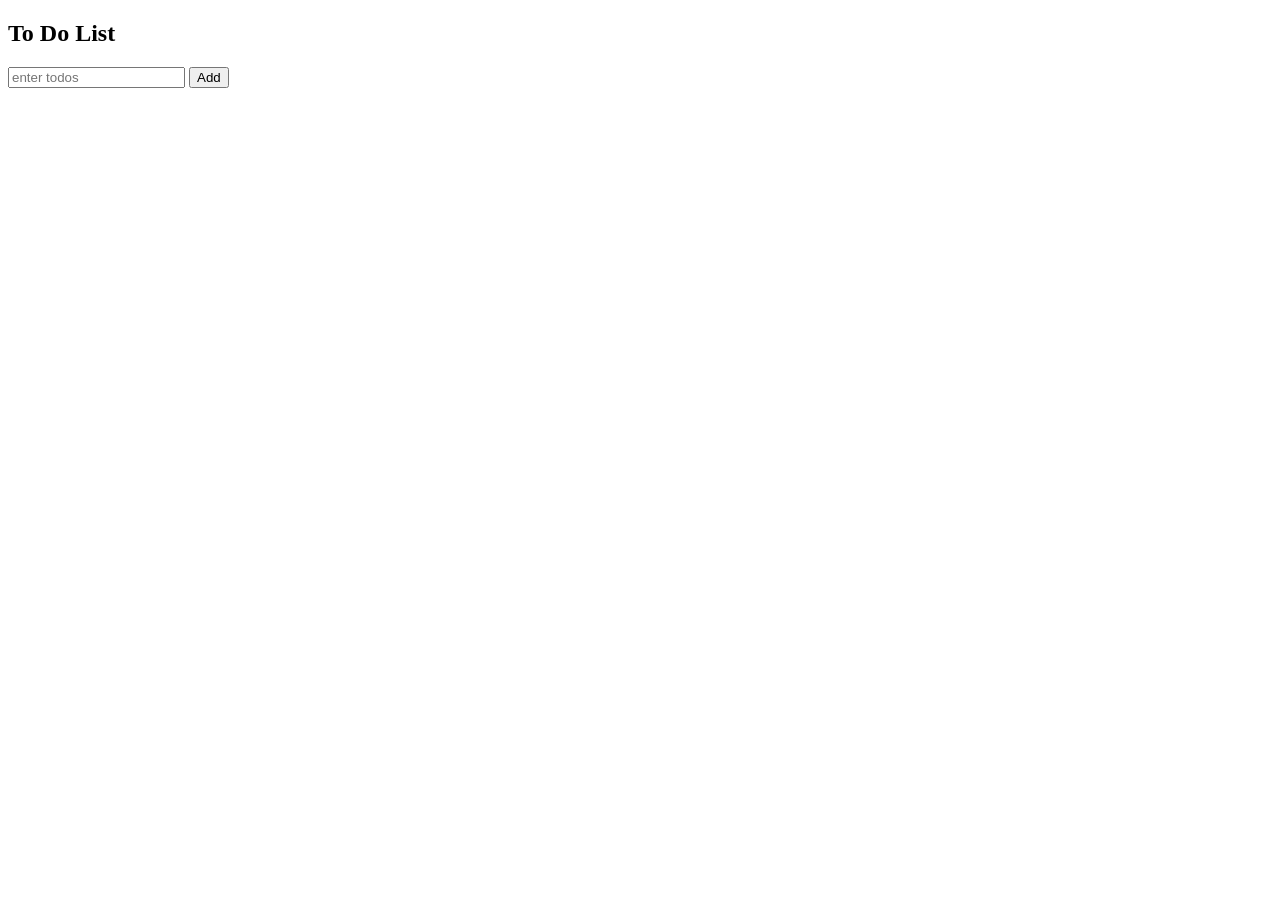
<file: todoList/index.html>
<!DOCTYPE html>
<html lang="en">
<head>
    <meta charset="UTF-8">
    <meta name="viewport" content="width=device-width, initial-scale=1.0">
    <title>Document</title>
</head>
<body>
    <h2>To Do List</h2>
    <div>
        <input type="text" placeholder="enter todos" id="todoInput">
        <button onclick="addTodo()">Add</button>
        <ul id="todoList">

        </ul>
    </div>
    <script src="todo.js"></script>
</body>
</html>
</file>
